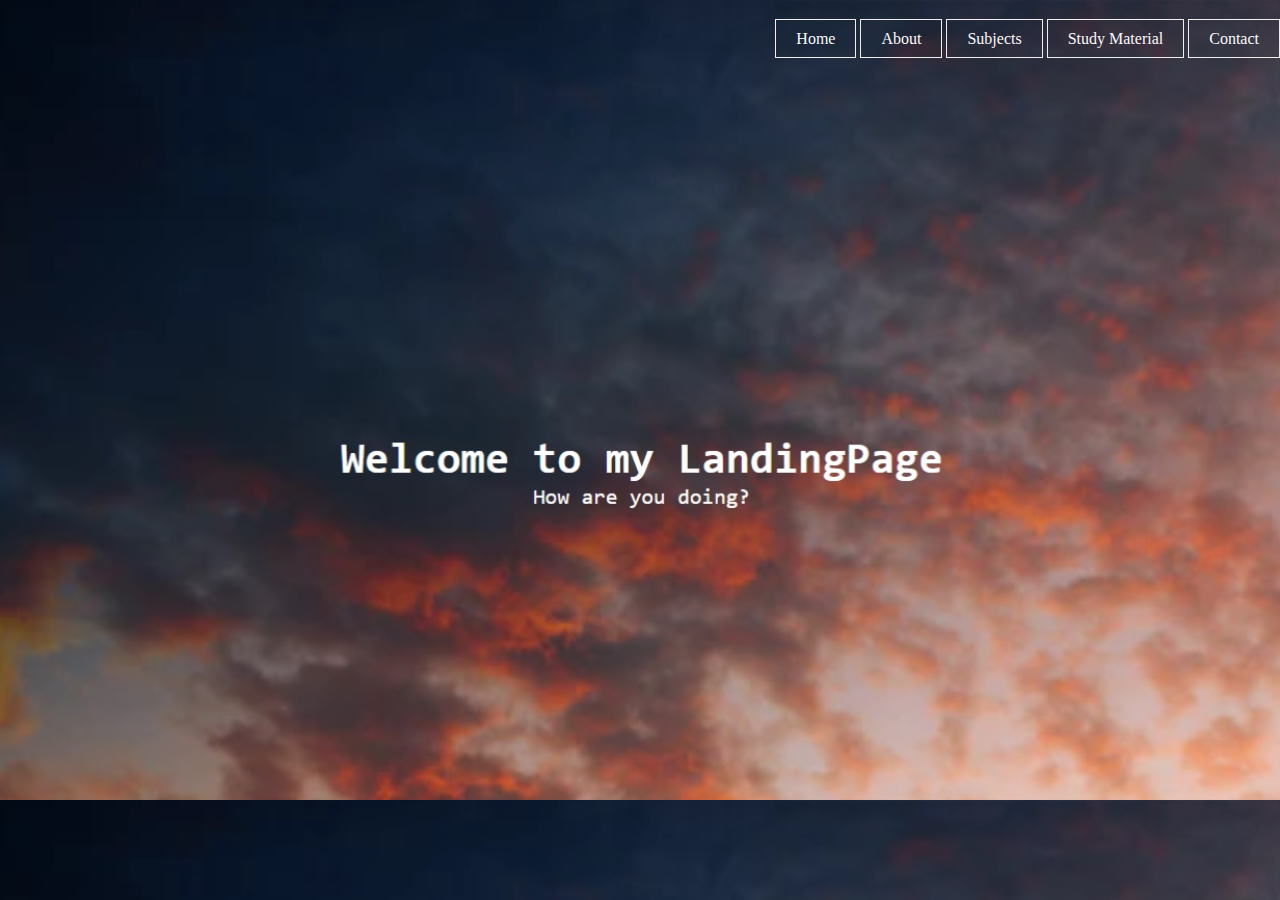
<file: index.html>
<!DOCTYPE html>
<html lang="en">
<head>
  <meta charset="UTF-8">
  <meta http-equiv="X-UA-Compatible" content="IE=edge">
  <meta name="viewport" content="width=device-width, initial-scale=1.0">
  <title>welcome to my web page</title>
  <link rel="stylesheet" href="index.css">
</head>
<body>
  <header>
    <div>
      <ul>
        <li><a href="#">Home</a></li>
        <li><a href="about.html" target="blank">About</a></li>
        <li><a href="sub.html" target="blank">Subjects</a></li>
        <li><a href="studymat.html" target="blank">Study Material</a></li>
        <li><a href="contact.html" target="blank">Contact</a></li>
      </ul>
    </div>
  </header>
</body>
</html>
</file>
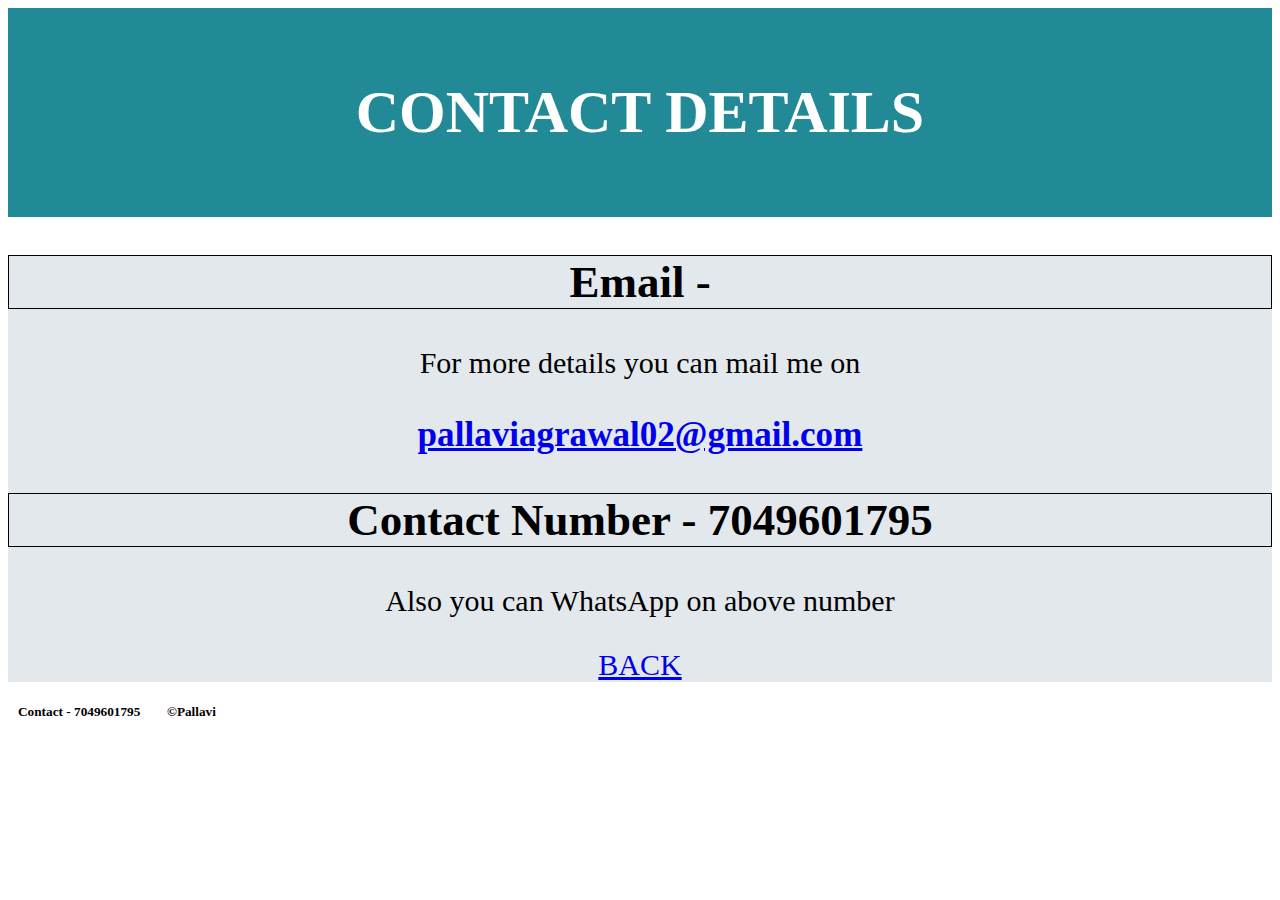
<file: contact.html>
<!DOCTYPE html>
<html lang="en">
<head>
    <meta charset="UTF-8">
    <meta http-equiv="X-UA-Compatible" content="IE=edge">
    <meta name="viewport" content="width=device-width, initial-scale=1.0">
    <title>continfo</title> 
    <link rel="stylesheet" href="contcss.css"> 
</head>
<body>
    <header>
        <h1 style="font-family: 'Times New Roman', Times, serif;"> CONTACT DETAILS</h1>
    </header> 
    <main>
        <section>
            <h2>Email -</h2>
            <p style="font-family: 'Times New Roman', Times, serif;">For more details you can mail me on <h3 style="font-family: 'Times New Roman', Times, serif;">
             <a href="#">pallaviagrawal02@gmail.com</a></h3></p>
        </section>
        <section>
            <h2>Contact Number - 7049601795</h2>
            <p style="font-family: 'Times New Roman', Times, serif;">Also you can WhatsApp on above number  </p>
        </section>
        <div>
         <a href="index.html" target="blank" style="font-family: 'Times New Roman', Times, serif;">BACK</a>
      </div>
    </main>
    <h5>
     <footer>
         <a href="#">Contact - 7049601795</a>&nbsp;
         <a href="#">&copy;Pallavi</a>
     </footer>
    </h5>
</body>
</html>
</file>
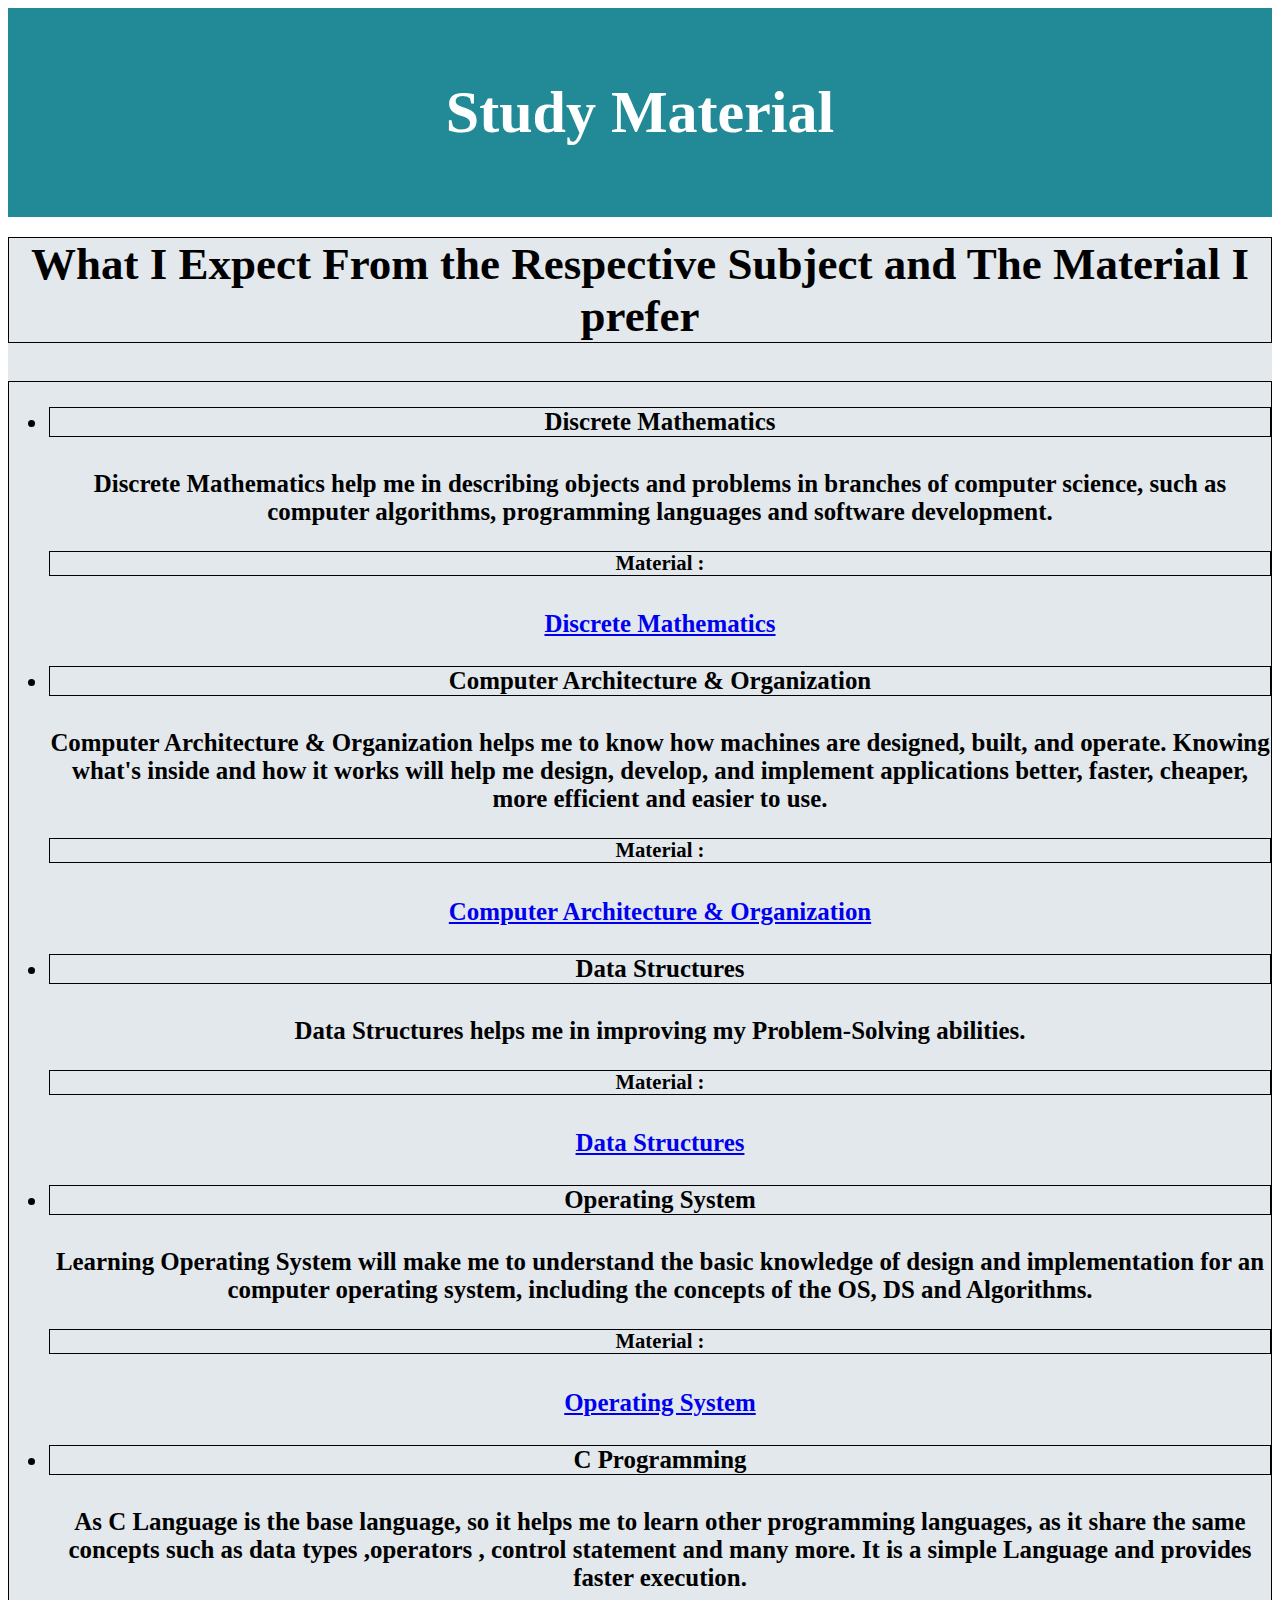
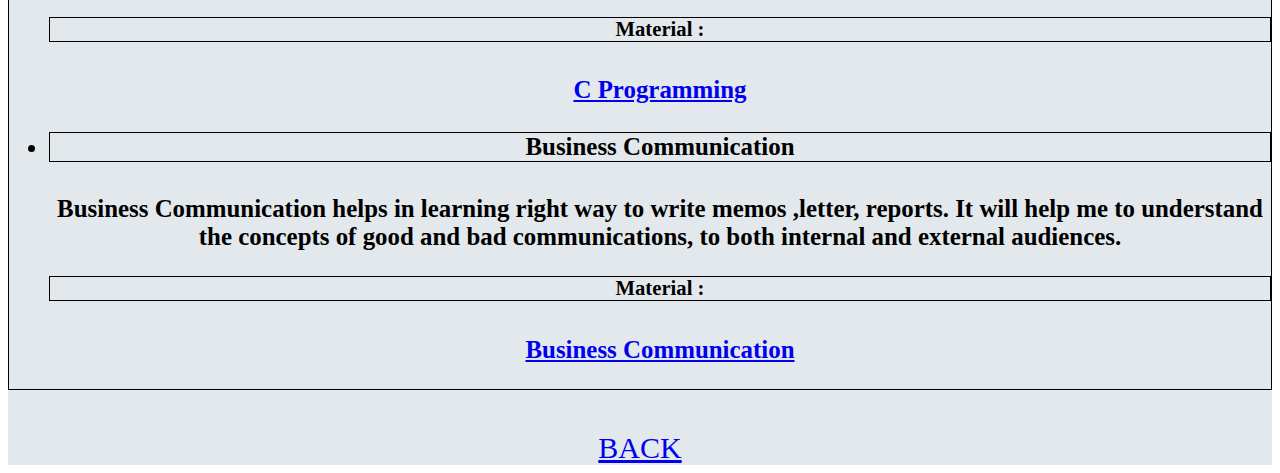
<file: studymat.html>
<!DOCTYPE html>
<html lang="en">
<head>
    <meta charset="UTF-8">
    <meta http-equiv="X-UA-Compatible" content="IE=edge">
    <meta name="viewport" content="width=device-width, initial-scale=1.0">
    <title>Study Material</title>
    <link rel="stylesheet" href="smcss.css"
</head>
<body>
    <header>
        <h1 style="font-family: 'Times New Roman', Times, serif;">
            Study Material</h1>
  </header>
  <main>
    <section>
        <h2> What I Expect From the Respective Subject and The Material I prefer </h2>
        <h5>
            <ul>
                <li>
                    <h4>Discrete Mathematics</h4>
                    <p>Discrete Mathematics help me in describing objects and problems in branches of computer science, such as computer algorithms, programming languages and software development.</p>
                        <h5>Material : </h5>
                    <a href="https://www.javatpoint.com/discrete-mathematics-tutorial" target="blank">Discrete Mathematics</a>
                </li>
                <br>
                <li>
                    <h4>Computer Architecture & Organization</h4>
                    <p>Computer Architecture & Organization helps me to know how machines are designed, built, and operate. Knowing what's inside and how it works will help me design, develop, and implement applications better, faster, cheaper, more efficient and easier to use.</p>
                    <h5>Material : </h5>
                    <a href="https://www.javatpoint.com/computer-organization-and-architecture-tutorial" target="blank">Computer Architecture & Organization</a>
                </li>
                <br>
                <li>
                    <h4>Data Structures</h4>
                    <p>Data Structures helps me in improving my Problem-Solving abilities.</p>
                    <h5>Material : </h5>
                    <a href="https://www.geeksforgeeks.org/data-structures/" target="blank">Data Structures</a>
                </li>
                <br>
                <li>
                    <h4>Operating System</h4>
                    <p>Learning Operating System will make me to understand the basic knowledge of design and implementation for an computer operating system, including the concepts of the OS, DS and Algorithms.</p>
                   <h5>Material : </h5>
                    <a href="https://www.javatpoint.com/os-tutorial" target="blank">Operating System</a>
                </li>
                <br>
                <li>
                    <h4>C Programming</h4>
                    <p>As C Language is the base language, so it helps me to learn other programming languages, as it share the same concepts such as data types ,operators , control statement and many more. It is a simple Language and provides faster execution. </p>
                    <h5>Material :</h5>
                    <a href="https://www.tutorialspoint.com/cprogramming/index.htm" target="blank">C Programming</a>
                </li>
               <br>
                <li>
                    <h4>Business Communication</h4>
                    <p>Business Communication helps in learning right way to write memos ,letter, reports. It will help me to understand the concepts of good and bad communications, to both internal and external audiences.</p>
                   <h5>Material : </h5>
                    <a href="https://www.javatpoint.com/communication" target="blank">Business Communication</a>
                </li>
            </ul>
        </h5>
        </section>
        <div>
            <a href="index.html" target="blank" style=" font-family: 'Times New Roman', Times, serif;">BACK</a>
        </div>
  </main>
</body>
</html>
</file>
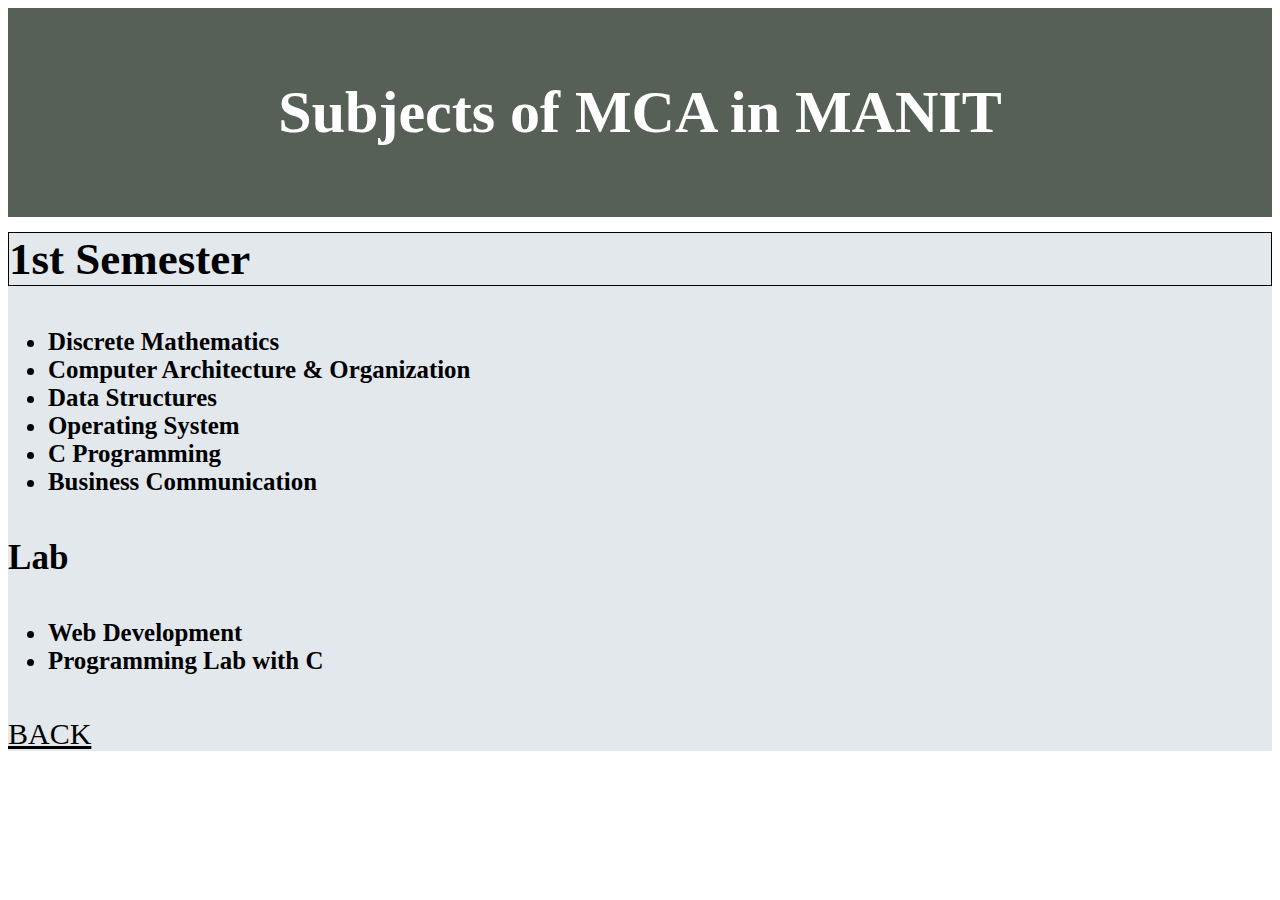
<file: sub.html>
<!DOCTYPE html>
<html lang="en">
<head>
    <meta charset="UTF-8">
    <meta http-equiv="X-UA-Compatible" content="IE=edge">
    <meta name="viewport" content="width=device-width, initial-scale=1.0">
    <title>subjects</title>
    <link rel="stylesheet" href="subcss.css"
</head>
<body>
    <header>
        <h1 style="font-family: 'Times New Roman', Times, serif;">
            Subjects of MCA in MANIT
       </h1>
    </header>
    <main>
        <section>
            <h2> 1st Semester</h2>
            <h5>
                <ul>
                    <li>Discrete Mathematics</li>
                    <li>Computer Architecture & Organization</li>
                    <li>Data Structures</li>
                    <li>Operating System</li>
                    <li>C Programming</li>
                    <li>Business Communication</li>
                </ul>
            </h5>
            <h3 style="font-family: 'Times New Roman', Times, serif;">Lab</h3>
            <h5>
            <ul>
              <li style="font-family: 'Times New Roman', Times, serif;">Web Development</li>
              <li style="font-family: 'Times New Roman', Times, serif;">Programming Lab with C</li>
         </ul>
        </h5>
        </section>
        <div>
            <a href="index.html" target="blank" style="font-family: 'Times New Roman', Times, serif; color: black;">BACK</a>
            </div>
    </main>
</body>
</html>
</file>
<file: index.css>
* {
    margin: 0;
    padding: 0;
    font-family: century 'Franklin Gothic Medium', 'Arial Narrow', Arial, sans-serif;
}
body{
    background-image: url(wbp.jpg);
    height: 800px;
    background-position: center;
    background-size: cover;
}


 ul{
    float: right;
    list-style-type: none;
    margin-top: 30px;
}
 ul li{
    display: inline-block;
}
 ul li a{
    text-decoration: none;
    color: rgb(250, 249, 249);
    padding: 10px 20px;
    border: 1px solid rgb(240, 237, 237);
    font-size: 100%;
}
ul li a:hover{
    background-color: rgb(184, 91, 91);
    color: #eee;
}
</file>
<file: contcss.css>
* {
    
    box-sizing: border-box;
}
header {
    padding: 30px;
    background-color: rgb(34, 138, 151);
    }
    header h1 {
        text-align: center;
        font-size: 60px;
        color: white;
        font-family: 'Times New Roman', Times, serif;
    }
    main {
        background-color: rgb(227, 232, 236);
        text-align: center;
        font-size: 30px;
        
    }
    div a:hover{
        background-color : rgb(32, 31, 31);
    color: #eee;
    }
    h2{
        border: 1px solid black;
    }
    footer a {
        text-decoration: none;
        padding: 10px;
        text-align: right;
        color: black;
    }
</file>
<file: smcss.css>
* {
    
    box-sizing: border-box;
}
header {
    padding: 30px;
    background-color: rgb(34, 138, 151);
    }
    header h1 {
        text-align: center;
        font-size: 60px;
        color: white;
        font-family: 'Times New Roman', Times, serif;
    }
    main {
        background-color: rgb(227, 232, 236);
        text-align: center;
        font-size: 30px;
        
    }
    div a:hover{
        background-color: rgb(24, 23, 23);
    color: #eee;
    }
    h2{
        border: 1px solid black;
        margin-top: 20px;
    }
    h4,h5{
        border: 1px solid black;
        margin-top: 0;  
    }
    p{
        font-family: 'Times New Roman', Times, serif;
    }
</file>
<file: subcss.css>
* {
    
    box-sizing: border-box;
}
header {
    padding: 30px;
     background-color:  rgba(45,56,45,0.8); 
    }
    header h1 {
        text-align: center;
        font-size: 60px;
        color: white;
        font-family: 'Times New Roman', Times, serif;
        
    }
    main {
        background-color: rgb(227, 232, 236);
        text-align: left;
        font-size: 30px;
        
    }
    div a:hover{
        background-color: rgb(189, 165, 165);
    color: #eee;
    }
    h2{
        border: 1px solid black;
        margin-top: 15px;
    }
</file>
